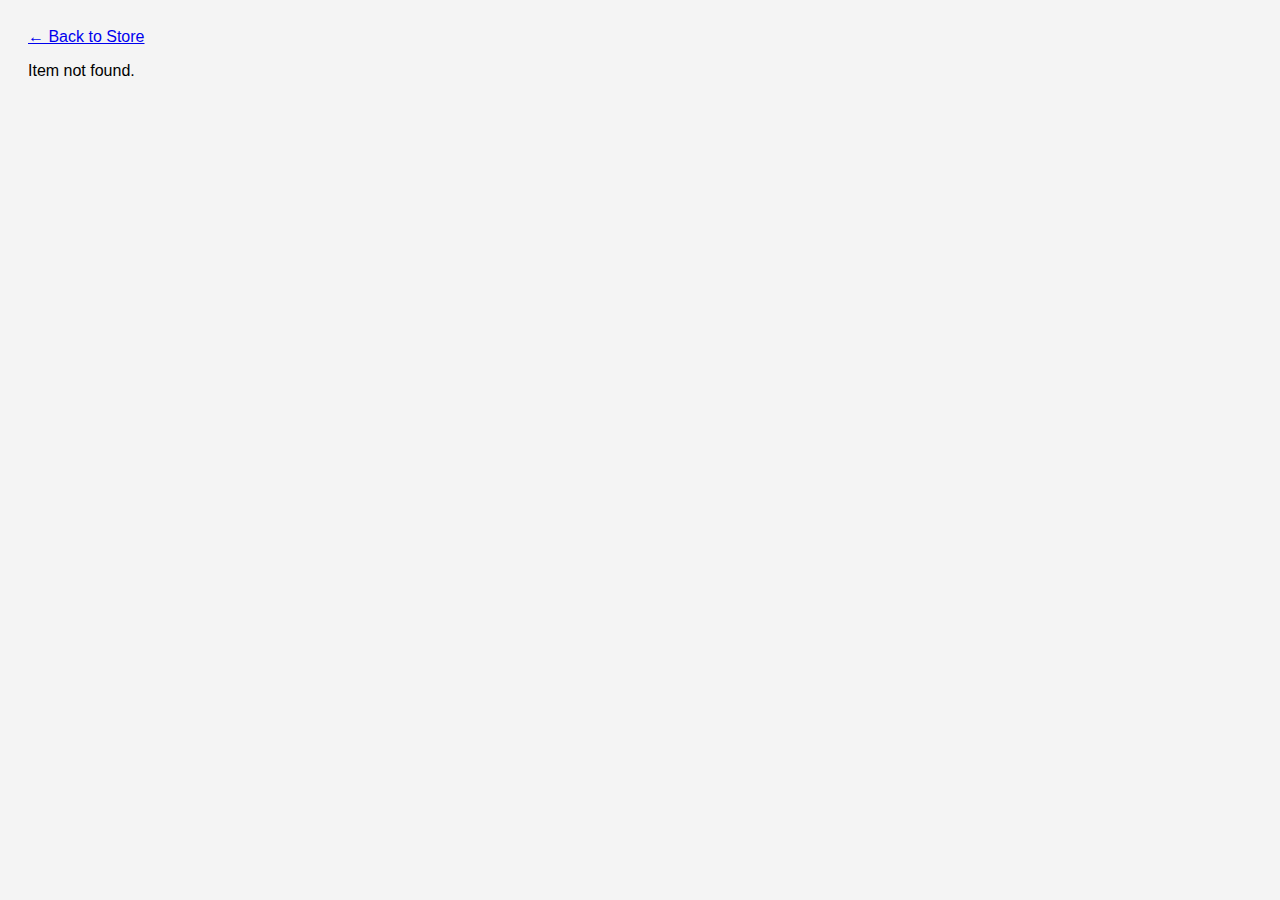
<file: product.html>
<!DOCTYPE html>
<html lang="en">
<head>
  <meta charset="UTF-8">
  <title>Product Details</title>
  <link rel="stylesheet" href="style.css">
</head>
<body>
  <a href="index.html">← Back to Store</a>
  <div id="productDetail"></div>

  <script src="data.js"></script>
  <script src="product.js"></script>
</body>
</html>
</file>
<file: style.css>
body {
    font-family: Arial, sans-serif;
    padding: 20px;
    background-color: #f4f4f4;
  }
  
  h1 {
    text-align: center;
    color: #333;
  }
  
  .product-grid {
    display: flex;
    flex-wrap: wrap;
    justify-content: center;
    gap: 20px;
    margin-top: 30px;
  }
  
  .product-card {
    width: 220px;
    background-color: #fff;
    border: 1px solid #ddd;
    border-radius: 12px;
    text-align: center;
    text-decoration: none;
    color: inherit;
    box-shadow: 2px 2px 10px rgba(0,0,0,0.05);
    transition: transform 0.2s ease;
  }
  
  .product-card:hover {
    transform: scale(1.05);
  }
  
  .product-card img {
    width: 100%;
    height: 200px;
    object-fit: cover;
    border-top-left-radius: 12px;
    border-top-right-radius: 12px;
  }
  
  .product-card h3 {
    margin: 10px 0;
  }
  
  .product-card p {
    color: #666;
    padding: 0 10px 10px;
  }
</file>
